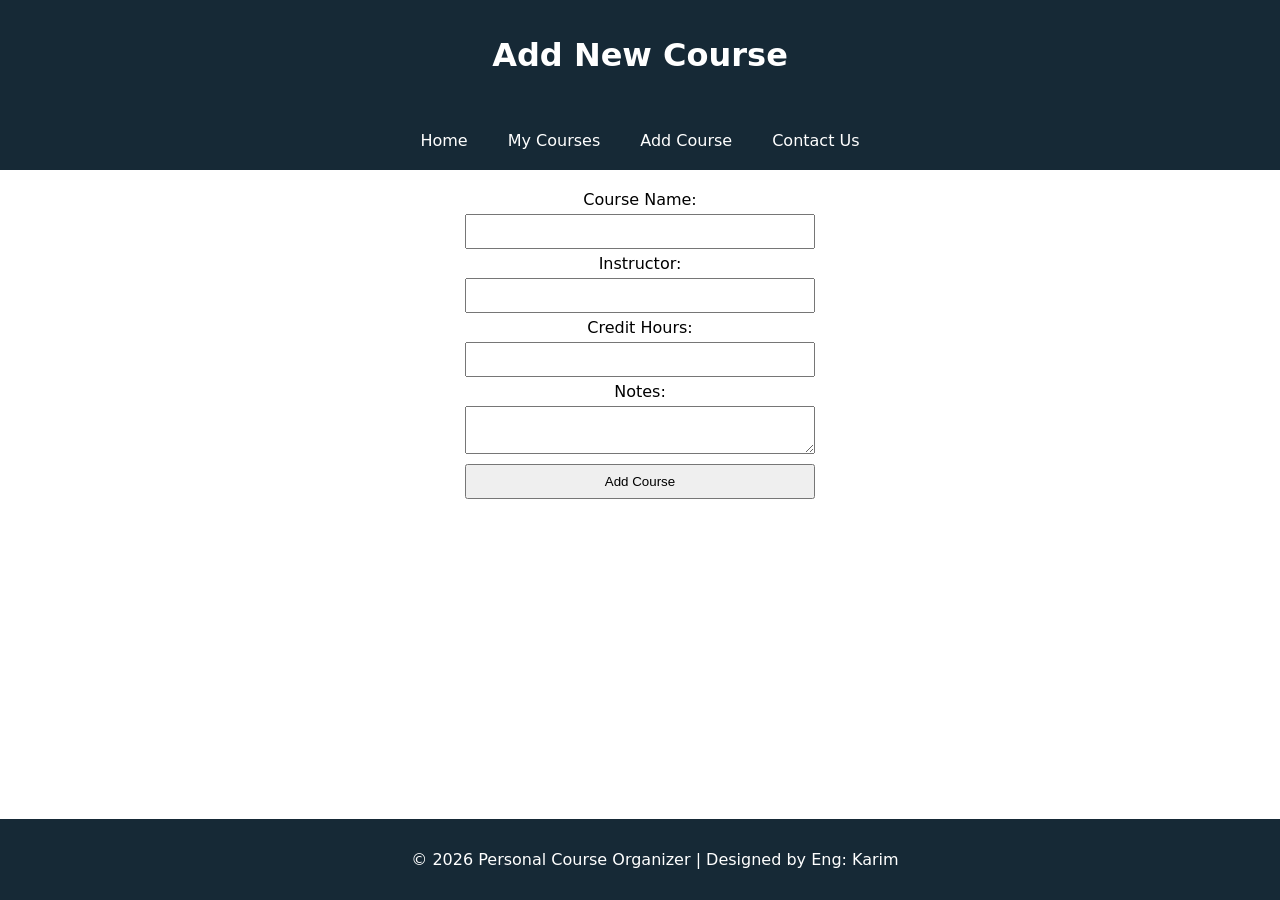
<file: add-course.html>
<!DOCTYPE html>
<html>
<head>
    <title>Add Course</title>
    <link rel="stylesheet" href="style.css">
</head>
<body>

<header>
    <h1>Add New Course</h1>
</header>

<nav>
    <a href="index.html">Home</a>
    <a href="courses.html">My Courses</a>
    <a href="add-course.html">Add Course</a>
    <a href="contact.html">Contact Us</a>
</nav>

<main>
    <section>
        <form>
            <label>Course Name:</label>
            <input type="text" required>

            <label>Instructor:</label>
            <input type="text" required>

            <label>Credit Hours:</label>
            <input type="number" required>

            <label>Notes:</label>
            <textarea></textarea>

            <button type="submit">Add Course</button>
        </form>
    </section>
</main>
<footer>
  <p>© 2026 Personal Course Organizer | Designed by Eng: Karim</p>
</footer>

</body>
</html>
</file>
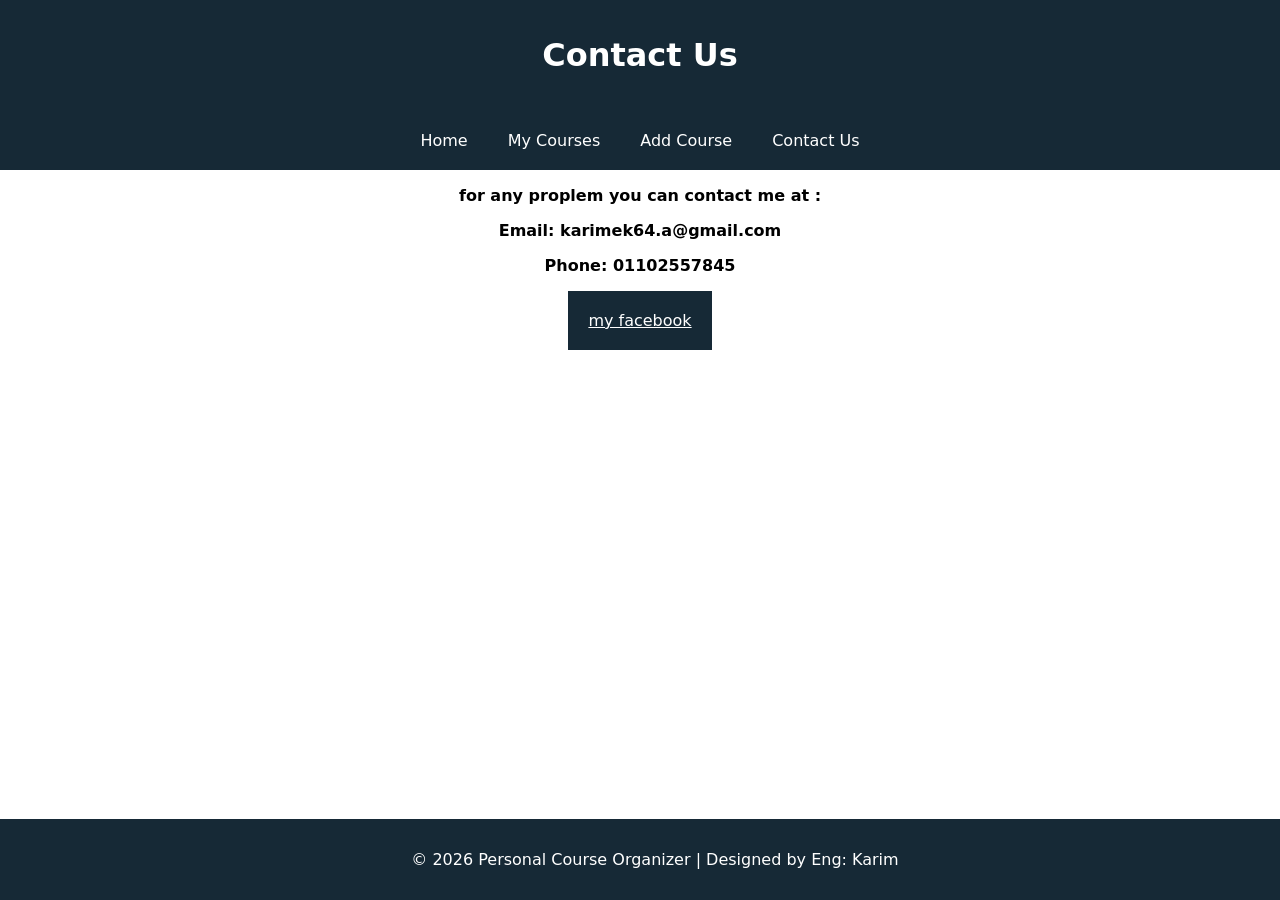
<file: contact.html>
<!doctype html>
<html>
  <head>
    <title>Contact Us</title>
    <link rel="stylesheet" href="style.css" />
  </head>
  <body>
    <header>
      <h1>Contact Us</h1>
    </header>

    <nav>
      <a href="index.html">Home</a>
      <a href="courses.html">My Courses</a>
      <a href="add-course.html">Add Course</a>
      <a href="contact.html">Contact Us</a>
    </nav>

    <main>
      <section>
        <p><b>for any proplem you can contact me at :</b></p>
        <p><b>Email: karimek64.a@gmail.com</b></p>
        <p><b>Phone: 01102557845</b></p>
        <a href="http://www.facebook.com/share/1Cjfgfq6he/" target="_blank">my facebook</a>
      </section>
    </main>
    <footer>
    <p>© 2026 Personal Course Organizer | Designed by Eng: Karim</p>
    </footer>
  </body>
</html>
</file>
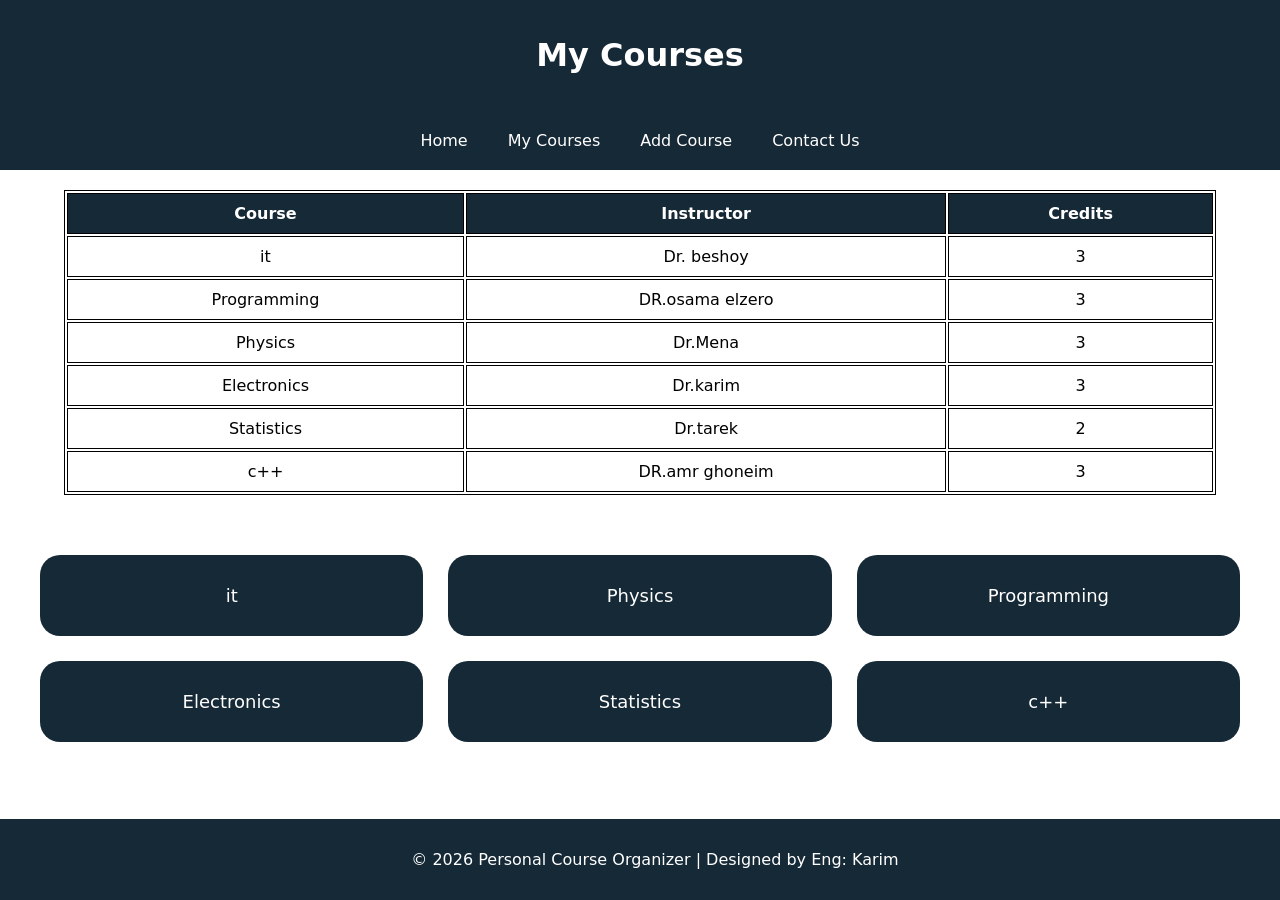
<file: courses.html>
<!doctype html>
<html>
  <head>
    <title>My Courses</title>
    <link rel="stylesheet" href="style.css" />
  </head>
  <body>
    <header>
      <h1>My Courses</h1>
    </header>

    <nav>
      <a href="index.html">Home</a>
      <a href="courses.html">My Courses</a>
      <a href="add-course.html">Add Course</a>
      <a href="contact.html">Contact Us</a>
    </nav>

    <main>
      <section>
        <table>
          <tr>
            <th>Course</th>
            <th>Instructor</th>
            <th>Credits</th>
          </tr>

          <tr>
            <td>it</td>
            <td>Dr. beshoy</td>
            <td>3</td>
          </tr>
          <tr>
            <td>Programming</td>
            <td>DR.osama elzero</td>
            <td>3</td>
          </tr>
          <tr>
            <td>Physics</td>
            <td>Dr.Mena</td>
            <td>3</td>
          </tr>
          <tr>
            <td>Electronics</td>
            <td>Dr.karim</td>
            <td>3</td>
          </tr>
          <tr>
            <td>Statistics</td>
            <td>Dr.tarek</td>
            <td>2</td>
          </tr>
          <tr>
            <td>c++</td>
            <td>DR.amr ghoneim</td>
            <td>3</td>
          </tr>
        </table>
        <section class="courses">

    <div class="card">it</div>
    <div class="card">Physics</div>
    <div class="card">Programming</div>
    <div class="card">Electronics</div>
    <div class="card">Statistics</div>
    <div class="card">c++</div>
    

</section>
      </section>
    </main>
    <footer>
    <p>© 2026 Personal Course Organizer | Designed by Eng: Karim</p>
    </footer>
  </body>
</html>
</file>
<file: style.css>
body {
    font-family:system-ui, -apple-system, BlinkMacSystemFont, 'Segoe UI', Roboto, Oxygen, Ubuntu, Cantarell, 'Open Sans', 'Helvetica Neue', sans-serif;
    margin: 0;
    padding: 0;
    padding-bottom: 70px;
}

header {
    background-color:#162936;
    color: white;
    text-align: center;
    padding: 15px;
}

nav {
    background-color:#162936;
    display: flex;
    justify-content: center;
}

nav a{
    color:white;
    padding: 10px 15px;
    text-decoration: none;
}

nav a:hover {
    background-color:rgb(41, 86, 145);
}

table {
    width: 90%;
    margin: 20px auto;
    border-collapse:none;
    
}

table, th, td {
    border: 1px solid black;
}

th {
    background-color:#162936 ;
    color: white;
}

td, th {
    padding: 10px;
    text-align: center;
}
tr:hover {
    background-color:rgb(68, 122, 191) ;
}
.courses {
    display: grid;
    grid-template-columns: repeat(3, 1fr);
    gap: 25px;
    padding: 40px;
}

.card {
    background: linear-gradient(45deg,#162936, #162936);
    color: white;
    padding: 30px;
    text-align: center;
    border-radius: 20px;
    font-size: 18px;
    transition: 0.3s;
}
.card:hover {
    transform: translateY(-10px) scale(1.05);
    box-shadow: 0 10px 25px rgba(0,0,0,0.3);
    cursor: pointer;
}

form {
    width: 350px;
    margin: 20px auto;
    display: flex;
    flex-direction: column;
}

input, textarea, button {
    margin: 5px 0;
    padding: 8px;
}

button:hover {
    background-color: rgb(41, 86, 145);
    color: white;
    cursor: pointer;
}
section {
    text-align: center;
    font-size: medium;
}
a:link,a:visited {
    color: white;
    background-color:#162936;
    text-align: center;
    display: inline-block;
    padding: 20px 20px;
}
a:hover{
    color: rgb(255, 255, 255);
}

#tt {
    text-align: center;
    margin-top: 20px;
    font-weight: bold;
    transition: 0.3s;
}

#tt:hover {
    color: rgb(41, 86, 145);
    transform: scale(1.5);
}
footer {
  background-color: #162936;
  color: white;
  text-align: center;
  padding: 15px;
  position: fixed;
  bottom: 0;
  width: 100%;
}
img{
    width: 550px;
    height: auto;
    display: block;
    margin: 10px auto;
    border-radius: 15px;
    position: relative;
    margin-top: -10px;
   
}

@media (max-width: 600px) {
    table {
        width: 100%;
    }

    form {
        width: 90%;
    }

    nav {
        flex-direction: column;
    }
}
</file>
